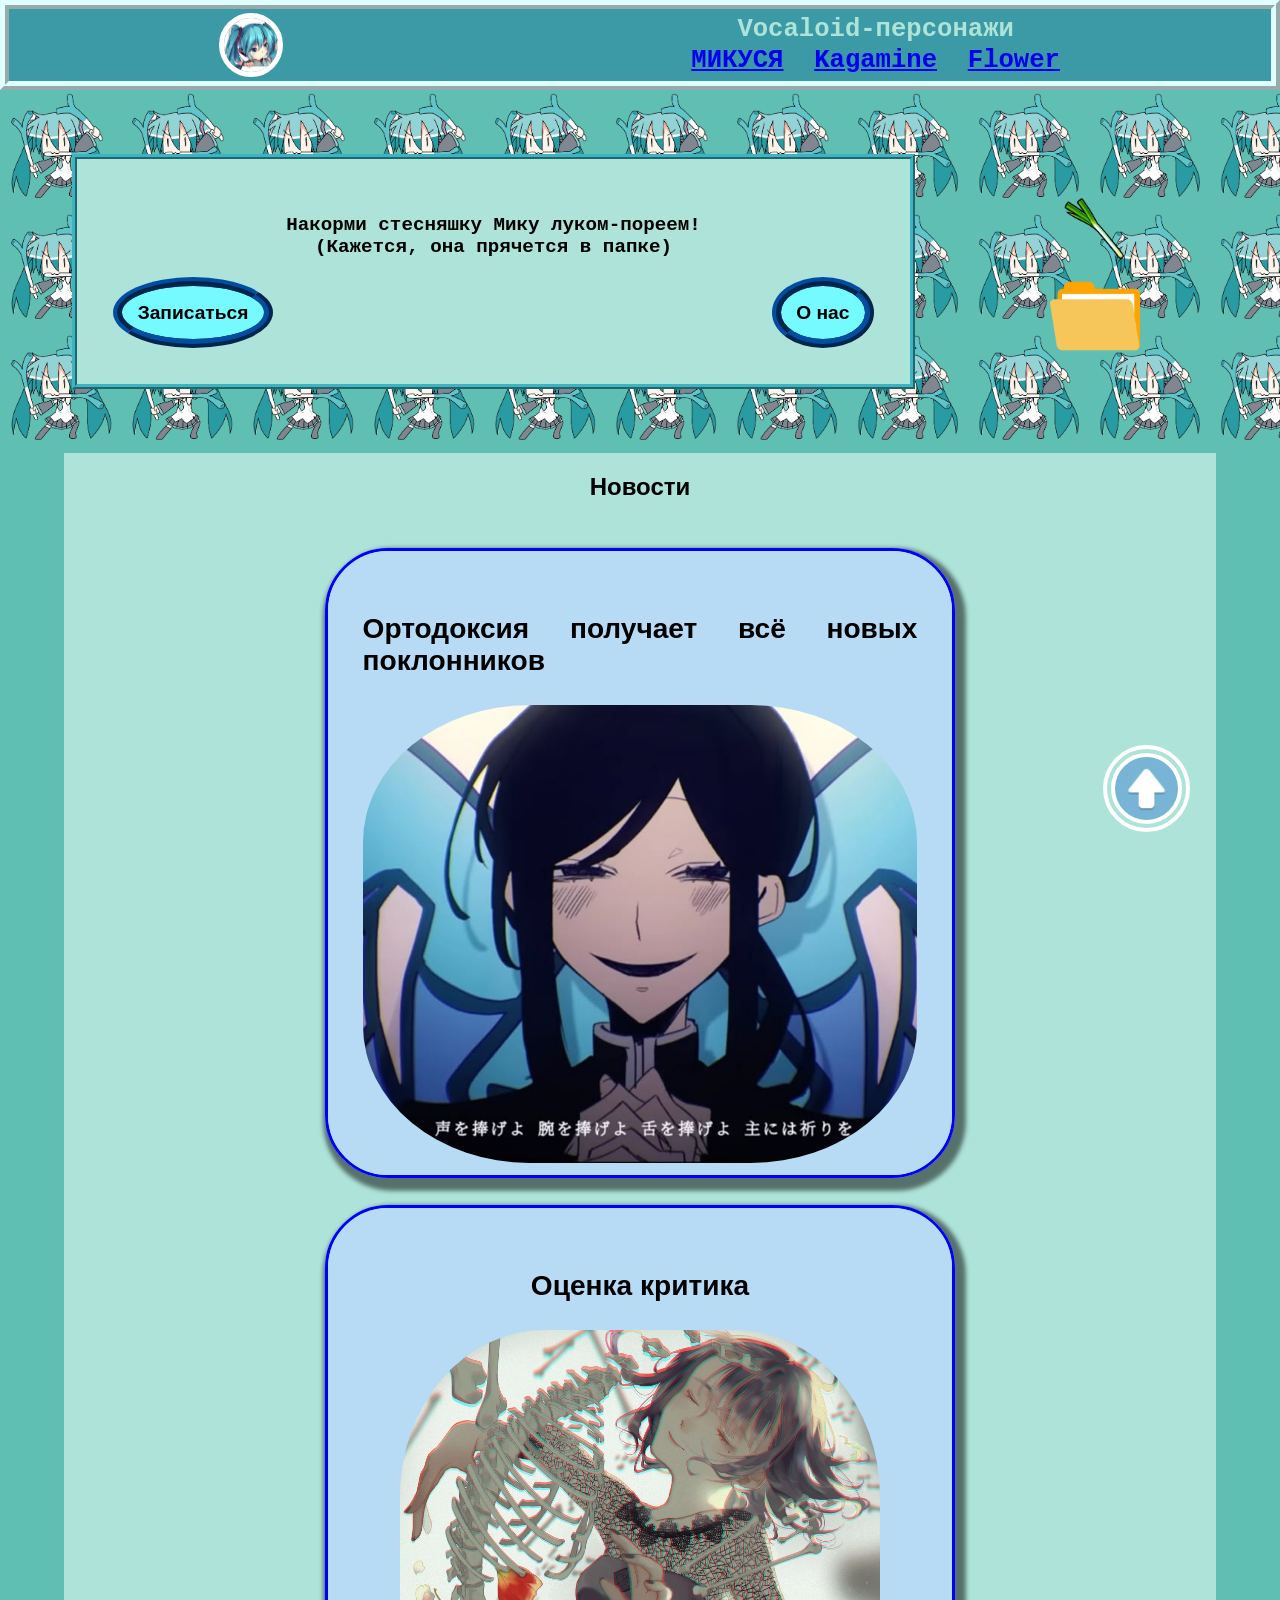
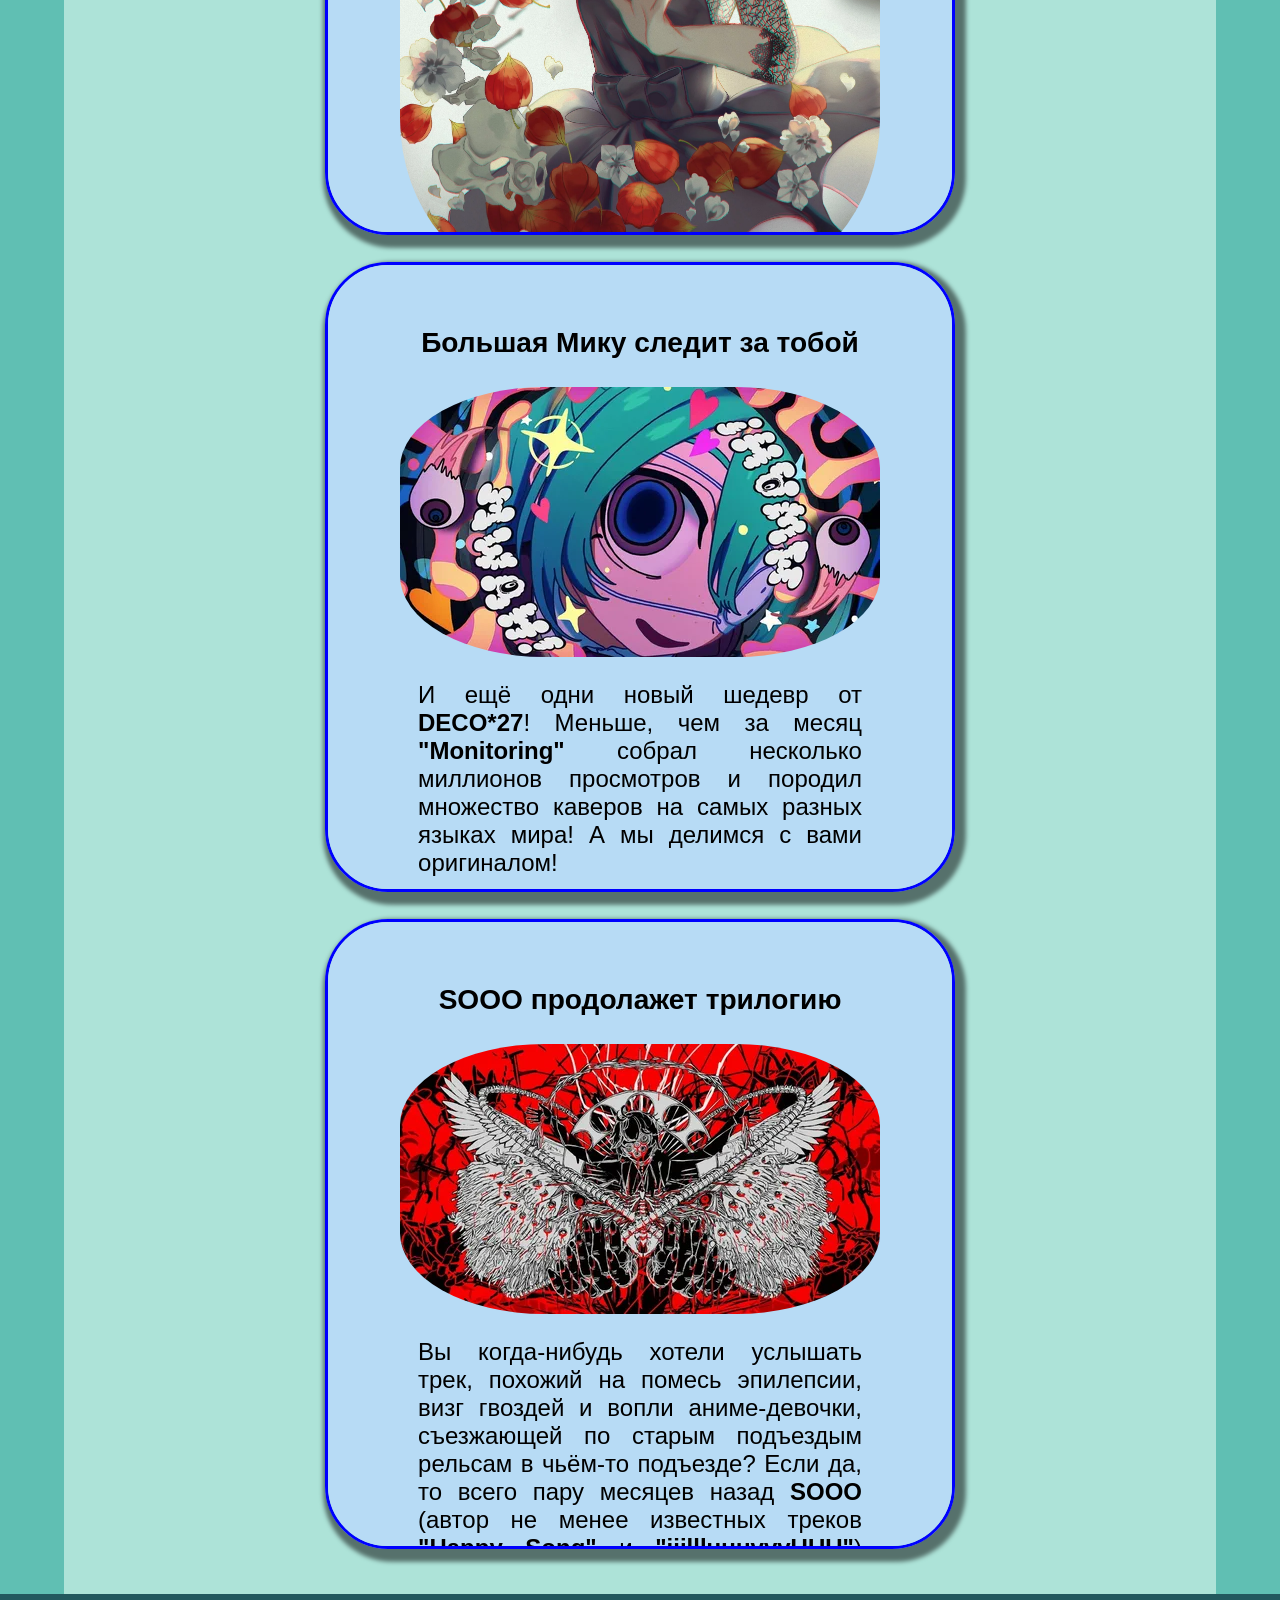
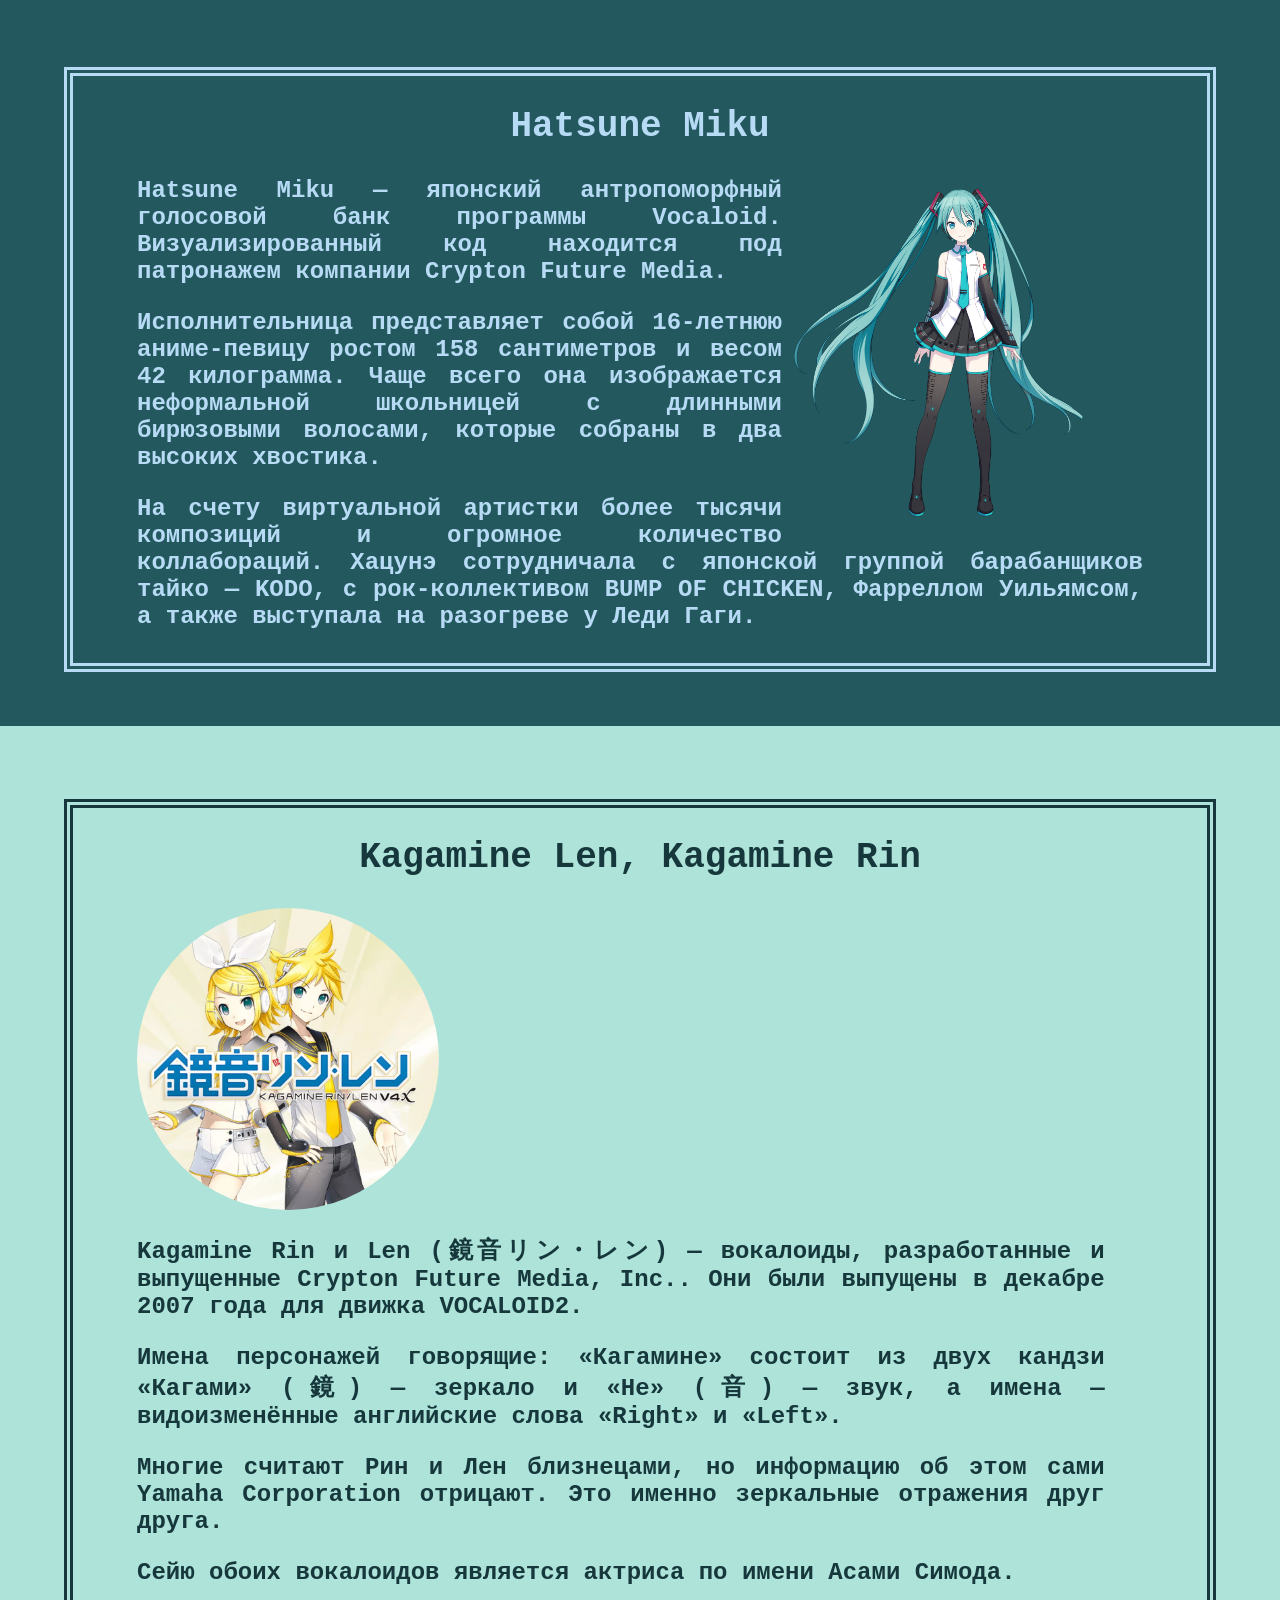
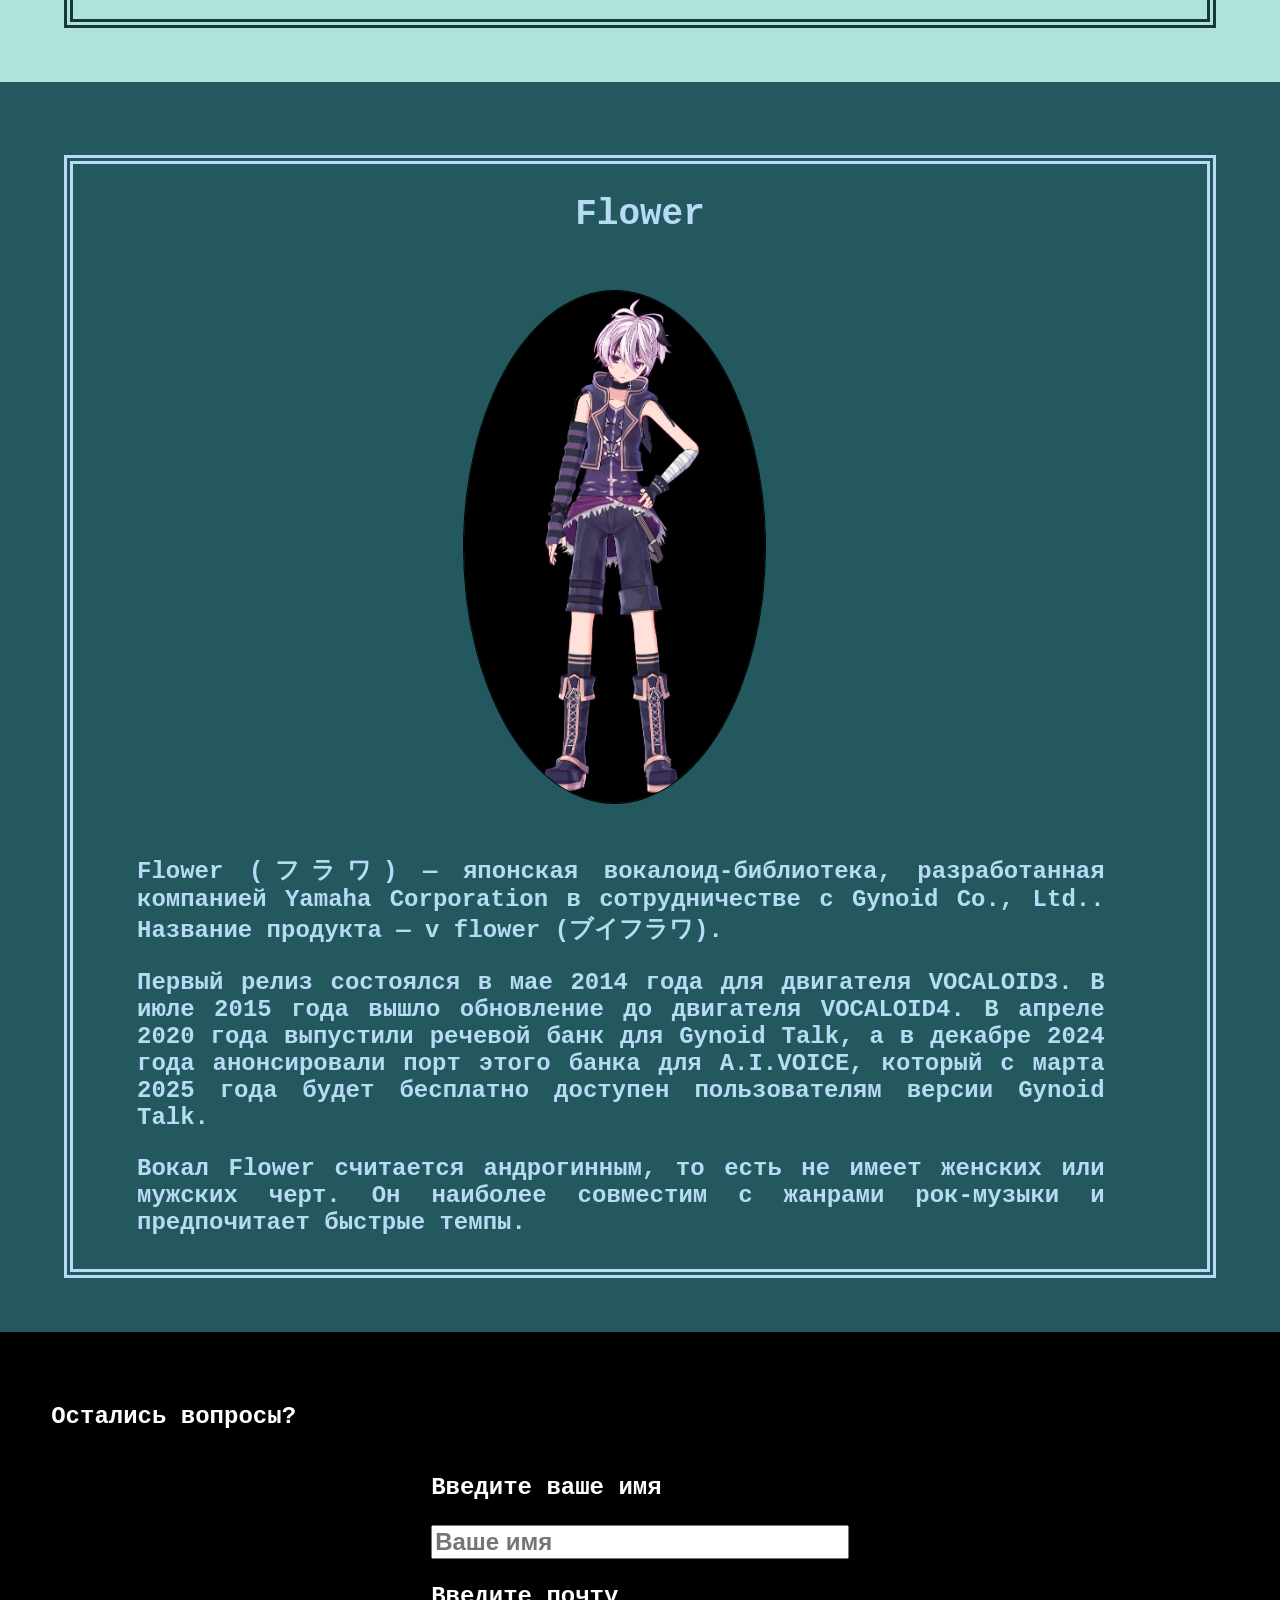
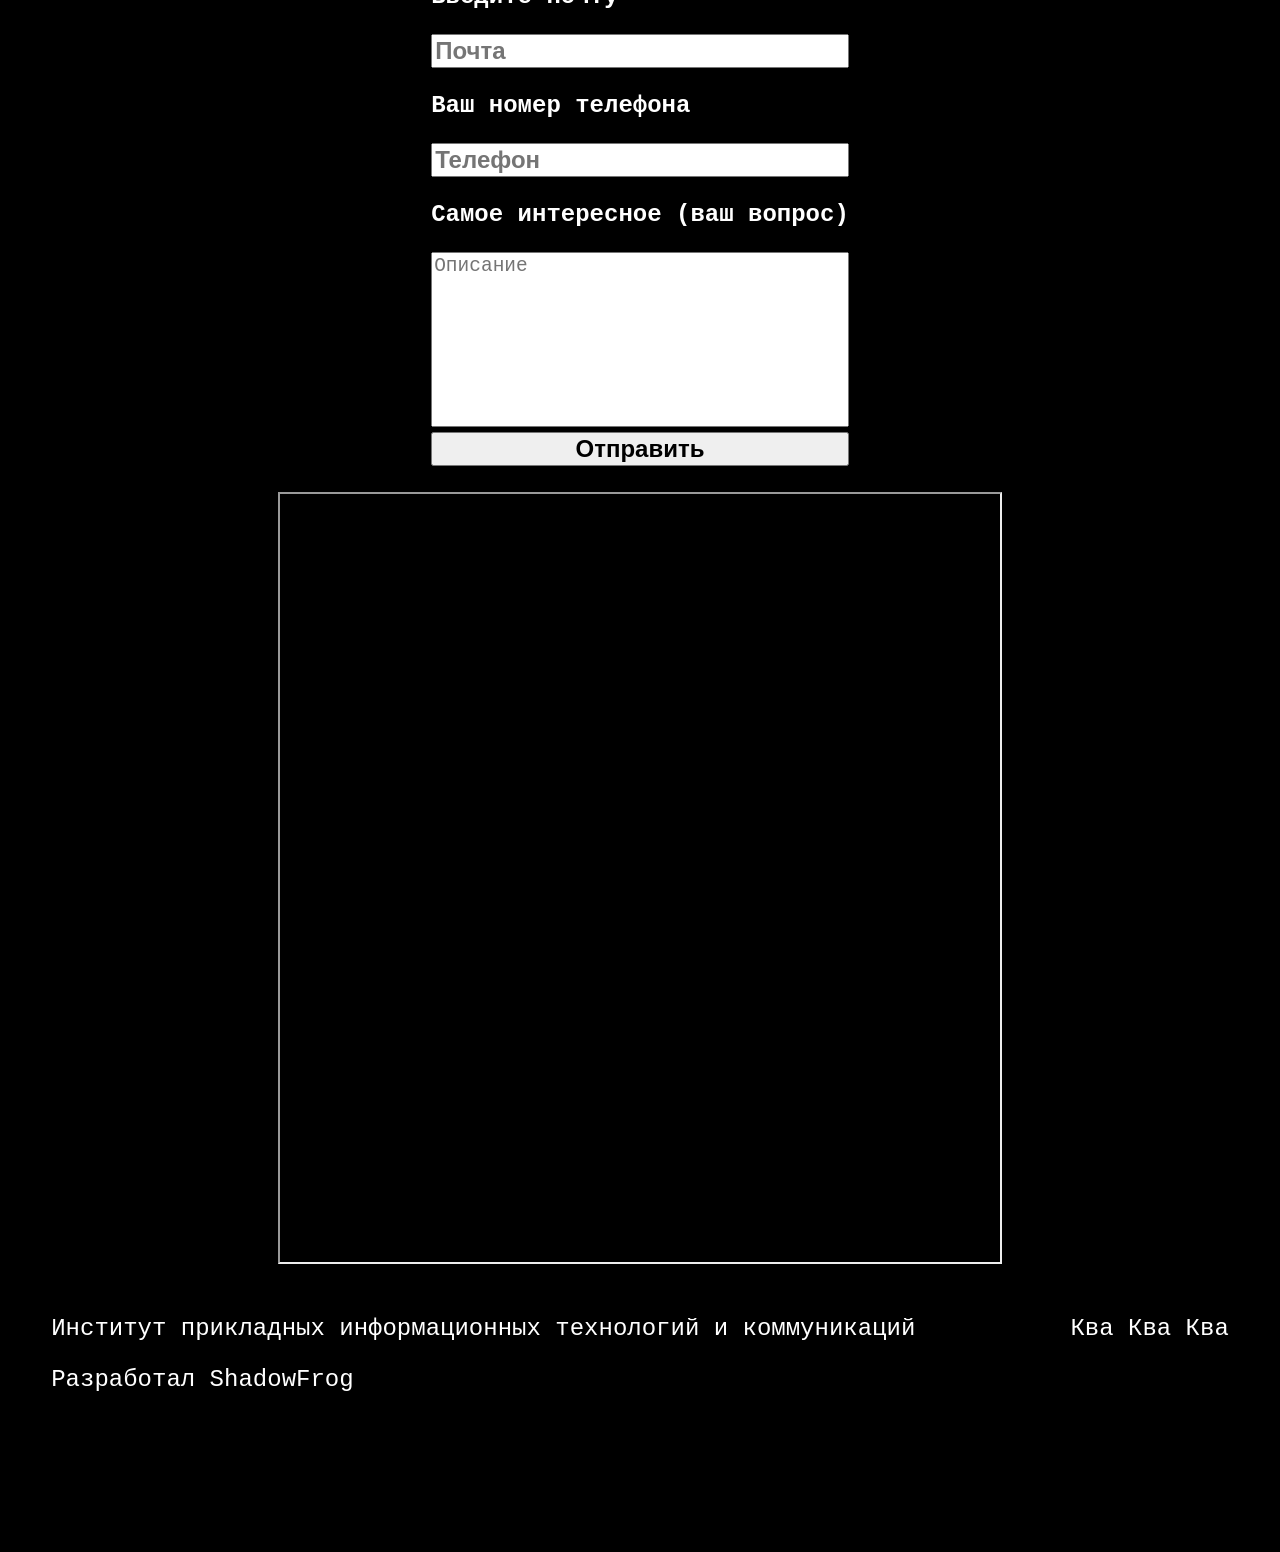
<file: index.html>
<!DOCTYPE html>
<html lang="ru">
<head>
    <meta charset="UTF-8">
    <meta name="viewport" content="width=device-width, initial-scale=1.0">
    <link rel="icon" href="images/miku.webp">
    <title>Characters</title>
    <link rel="stylesheet" href="styles.css">
</head>
<body>
    <img src="images/burger.png" id="bimg">
    <div id="burger">
        <p><a href="#Miku">МИКУСЯ</a></p>
        <p><a href="#Kagamine">Kagamine</a></p>
        <p><a href="#Flower">Flower</a></p>
    </div>
    <a name="top"></a>
    <header id="header">
        <a href="#" id="logo"><img src="images/miku.webp" alt="Muku Cute"></a>
        <div id="text_logo">
            <div id="full_logo"><h1>Vocaloid&#8209;персонажи</h1></div>
            <div><h1><strong><a href="#Miku">МИКУСЯ</a>&nbsp;&nbsp;<a href="#Kagamine">Kagamine</a>&nbsp;&nbsp;<a href="#Flower">Flower</a></strong></h1></div>

        </div>
        
    </header>
    <script>
        const burger = document.getElementById("burger");
        if(/mobile|iphone|ipad|ipod|android|blackberry|mini|windows\sce|palm/i.test(navigator.userAgent.toLowerCase())){
            document.getElementById("text_logo").style.display = "none";
            var burger_opened = false;
            const bimg = document.getElementById("bimg");
            bimg.style.display = "unset";
        

            bimg.onclick = ()=>{
                if(burger_opened){
                    document.getElementById("burger").style.display="none";
                }
                else{
                    document.getElementById("burger").style.display="flex";
                }
                burger_opened = !(burger_opened);
            }
            
        }
    </script>
    <a href="#top" id="topper">
    <img src="images/up.png"></a>

    <div id="banner">
        <div id="banner_buttons">
            <p>Накорми стесняшку Мику луком-пореем!<br>(Кажется, она прячется в папке)</p>
            <button id="welcome">
                Записаться
            </button>
            <button id="about">
                О нас
            </button>
        </div>
        <div id="scroll_block">
            <img src="images/onion.webp" alt="onion" id="onion">
            <img src="images/catalog.png" alt="catalog" id="catalog">
        </div>
        
    </div>
    <div class="wrapper">
        <div id="news">
            <h2>Новости</h2>
            <div class="news_colnum">
                <h3>Ортодоксия получает всё новых поклонников</h3>
                <img src="images/orthodoxia.jpg" alt="orthodoxia" class="news_image">
                <p>Lorem ipsum dolor sit amet consectetur adipisicing elit. Et, adipisci. <br>Наверное, этот текст на латыни можно так и отсавить, ведь это -... <strong>"Orthodoxia"</strong> от <strong>Guchiry</strong>! И совсем недавно этот трек набрал 8.8 млн просмотров <strike>на YouTube!</strike>.</p>
                <p>Использованные Vocaloid-банки: <strong>Otomachi Una</strong>, <strong>Kagamine Len</strong></p>
                <div class="player">
                    <audio src="audio/Orthodoxia.mp3" controls></audio>
                </div>
                
            </div>
            <div class="news_colnum">
                <h3>Оценка критика</h3>
                <img src="images/otome.webp" alt="otome dissection" class="news_image">
                <p>Не прошло и семи лет с выхода трека, а ценитель песен вокалоидов <strong>ShadowFrog</strong> высоко оценил один из легендарных треков <strong>DECO*27</strong> <strong>"Otome Dissection"</strong> за его неоднозначность.</p>
                <p>Использованные Vocaloid-банки: <strong>Hatsune Miku</strong></p>
                <div class="player">
                    <audio src="audio/Otome dissection.mp3" controls></audio>
                </div>
            </div>
            <div class="news_colnum">
                <h3>Большая Мику следит за тобой</h3>
                <img src="images/monitoring.webp" alt="monitoring" class="news_image">
                <p>И ещё одни новый шедевр от <strong>DECO*27</strong>! Меньше, чем за месяц <strong>"Monitoring"</strong> собрал несколько миллионов просмотров и породил множество каверов на самых разных языках мира! А мы делимся с вами оригиналом!</p>
                <p>Использованные Vocaloid-банки: <strong>Hatsune Miku</strong></p>
                <div class="player">
                    <audio src="audio/Monitoring.mp3" controls></audio>
                </div>
            </div>
            <div class="news_colnum">
                <h3>SOOO продолажет трилогию</h3>
                <img src="images/illloved.webp" alt="illloved" class="news_image">
                <p>Вы когда-нибудь хотели услышать трек, похожий на помесь эпилепсии, визг гвоздей и вопли аниме-девочки, съезжающей по старым подъездым рельсам в чьём-то подъезде? Если да, то всего пару месяцев назад <strong>SOOO</strong> (автор не менее известных треков <strong>"Happy Song"</strong> и <strong>"iiillluuuvvvUUU"</strong>) выпустил очередное психоделическое нечто, а именно <strong>"illloved"</strong></p>
                <p>Использованные Vocaloid-банки: <strong>Kagamine Len</strong></p>
                <div class="player">
                    <audio src="audio/illloved.mp3" controls></audio>
                </div>
                
            </div>
            
        </div>
    
        <a name="Miku"></a>
        
        <div class="back_dark_aqua">
            <div class="block" id="first_block">
                <h2>Hatsune Miku</h2>
                <img src="images/HatsuneMiku.webp" alt="Hatsune Miku">
                <p>Hatsune Miku — японский антропоморфный голосовой банк программы Vocaloid. Визуализированный код находится под патронажем компании Crypton Future Media.</p>
                 <p>Исполнительница представляет собой 16-летнюю аниме-певицу ростом 158 сантиметров и весом 42 килограмма. Чаще всего она изображается неформальной школьницей с длинными бирюзовыми волосами, которые собраны в два высоких хвостика. </p>
                 <p>На счету виртуальной артистки более тысячи композиций и огромное количество коллабораций. Хацунэ сотрудничала с японской группой барабанщиков тайко — KODO, с рок-коллективом BUMP OF CHICKEN, Фарреллом Уильямсом, а также выступала на разогреве у Леди Гаги.</p>
            </div>
        </div>
        
    
        <a name="Kagamine"></a>
    
        <div class="back_light_green">
            <div class="block" id="second">
                <h2>Kagamine Len, Kagamine Rin</h2>
                <img src="images/Kagamine.webp" alt="Kagamine Len, Rin">
                <div class="inliner">
                    <p>Kagamine Rin и Len (鏡音リン・レン) — вокалоиды, разработанные и выпущенные Crypton Future Media, Inc.. Они были выпущены в декабре 2007 года для движка VOCALOID2.</p>
                    <p>Имена персонажей говорящие: «Кагамине» состоит из двух кандзи «Кагами» (鏡) — зеркало и «Не» (音) — звук, а имена — видоизменённые английские слова «Right» и «Left».</p>
                    <p>Многие считают Рин и Лен близнецами, но информацию об этом сами Yamaha Corporation отрицают. Это именно зеркальные отражения друг друга. </p>
                    <p>Сейю обоих вокалоидов является актриса по имени Асами Симода.</p>
                </div>
            </div>
            
        </div>
    
    
        <div class="back_dark_aqua">
            <a name="Kagamine"></a>
    
    
        <a name="Flower"></a>
    
            <div class="block" id="third">
                <h2>Flower</h2>
                <img src="images/Flower.jpg" alt="Flower">
                <div class="inliner">
                    <p>Flower (フラワ) — японская вокалоид-библиотека, разработанная компанией Yamaha Corporation в сотрудничестве с Gynoid Co., Ltd.. Название продукта — v flower (ブイフラワ). </p>
                    <p>Первый релиз состоялся в мае 2014 года для двигателя VOCALOID3. В июле 2015 года вышло обновление до двигателя VOCALOID4. В апреле 2020 года выпустили речевой банк для Gynoid Talk, а в декабре 2024 года анонсировали порт этого банка для A.I.VOICE, который с марта 2025 года будет бесплатно доступен пользователям версии Gynoid Talk.</p>
                    <p>Вокал Flower считается андрогинным, то есть не имеет женских или мужских черт. Он наиболее совместим с жанрами рок-музыки и предпочитает быстрые темпы.</p>
                </div>
                
            </div>
        </div>
    </div>
    
    

    <footer>
        <h2>Остались вопросы?</h2>
        <form action="#" method="POST" id="main_form">
            <div id="inputs">
                <div class="inputer">
                    <p>Введите ваше имя</p>
                    <input type="text" name="username" placeholder="Ваше имя" pattern="^[А-Яа-яЁё\s]+$" required>
                </div>
                <div class="inputer">
                    <p>Введите почту</p>
                    <input type="text" name="email" type="email" placeholder="Почта" required>
                </div>
                <div class="inputer">
                    <p>Ваш номер телефона</p>
                    <input type="text" name="phone" type="tel" placeholder="Телефон" pattern="[0-9]{11,11}" required>
                </div>
                <div class="inputer">
                    <p>Самое интересное (ваш вопрос)</p>
                    <textarea name="description" placeholder="Описание"></textarea>
                </div>
                
                
                <input type="submit" value="Отправить" id="sender">
            </div>
            <iframe src="https://www.google.com/maps/d/embed?mid=1sLffxtOq-1_MyGDPJ94qYQvY2B9dzeI&hl=ru&ehbc=2E312F" id="gmap"></iframe>
        </form>
        <p>Институт прикладных информационных технологий и коммуникаций <span class="right">Ква Ква Ква</span></p>
        <p>Разработал ShadowFrog</p>
    </footer>
</body>
</file>
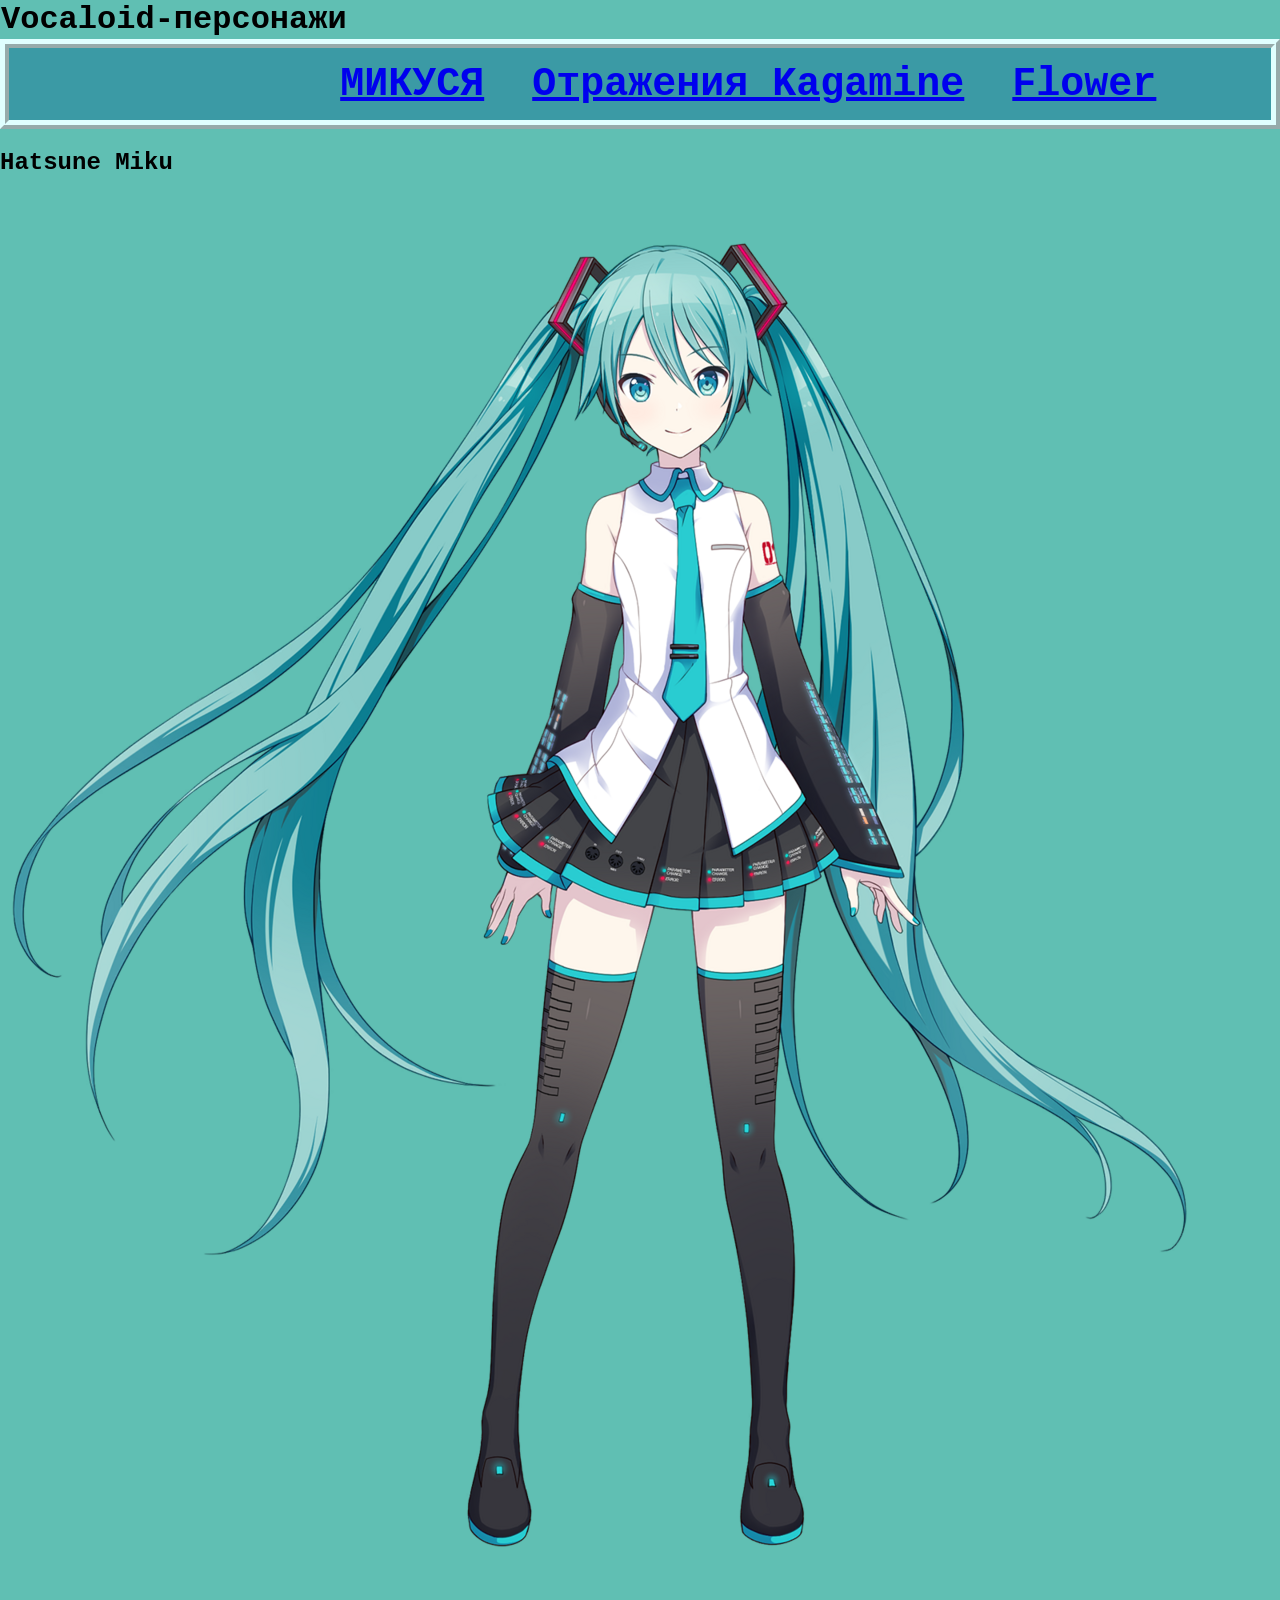
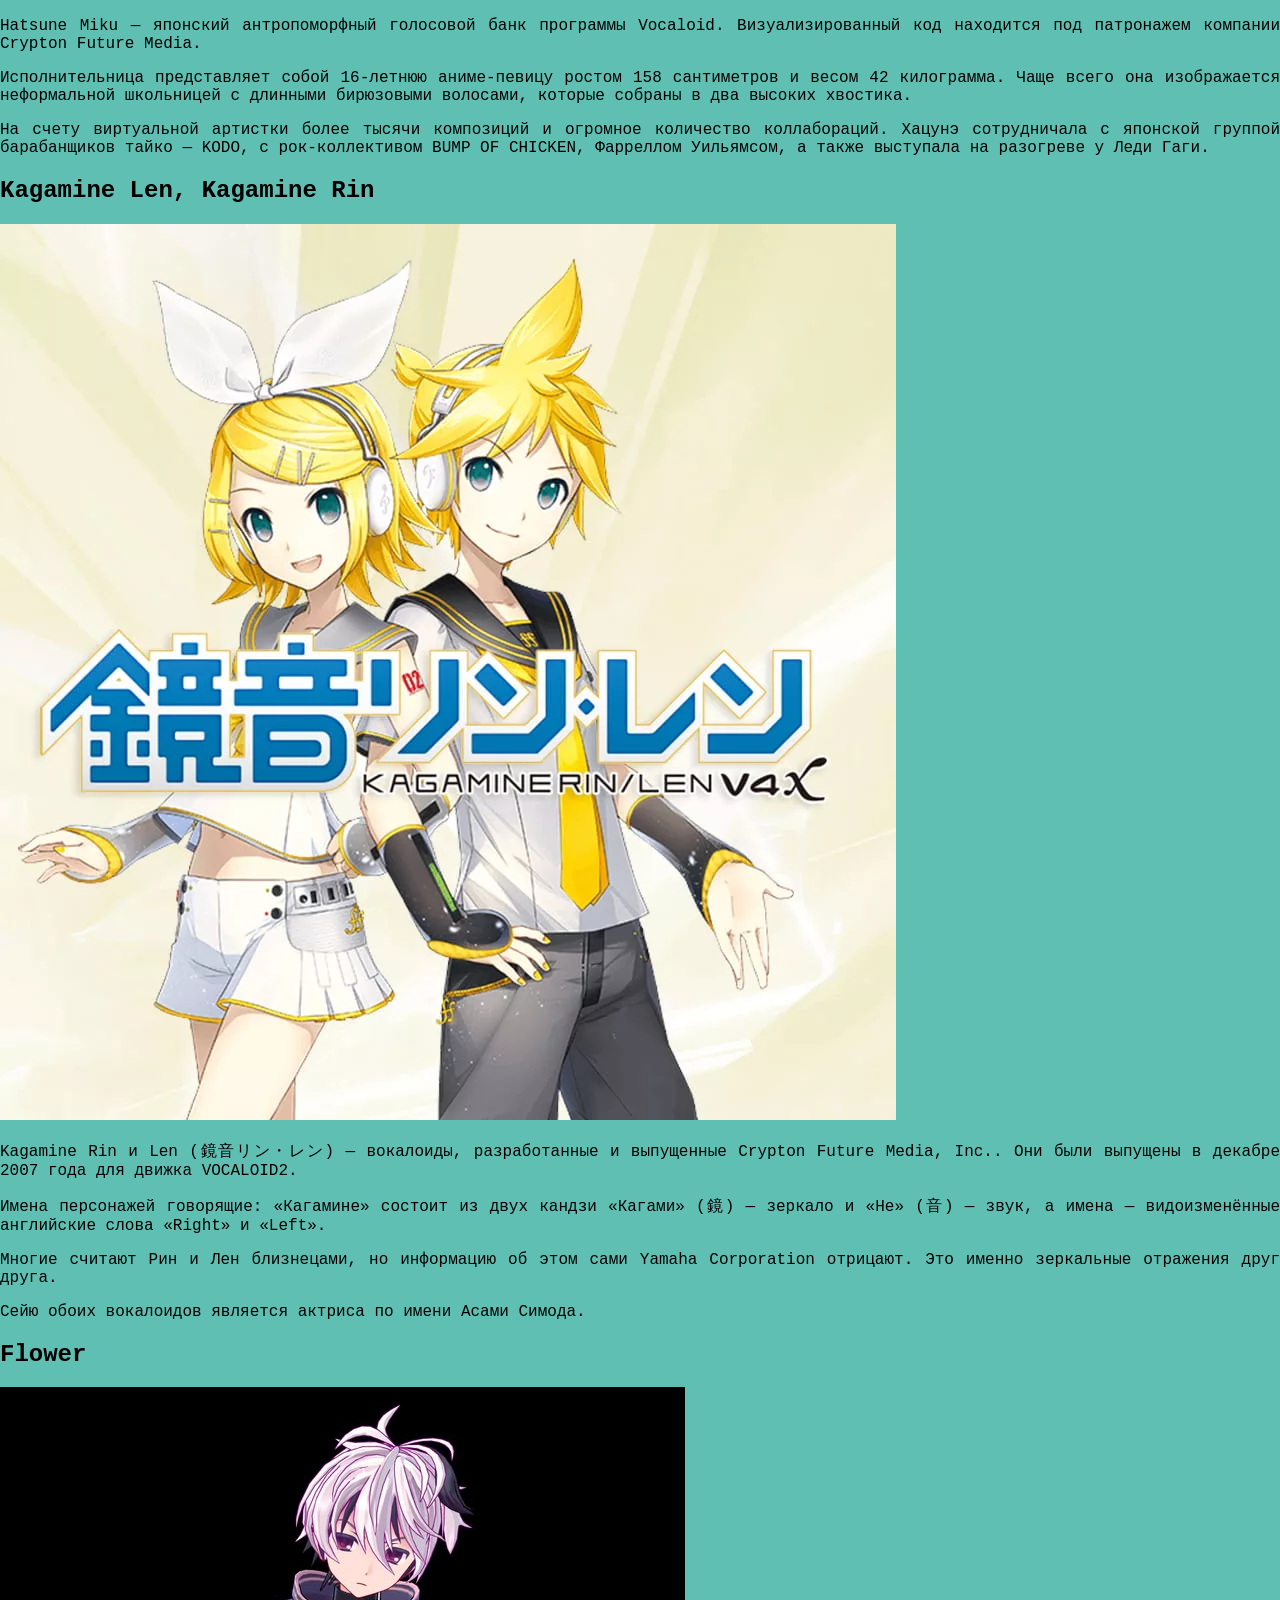
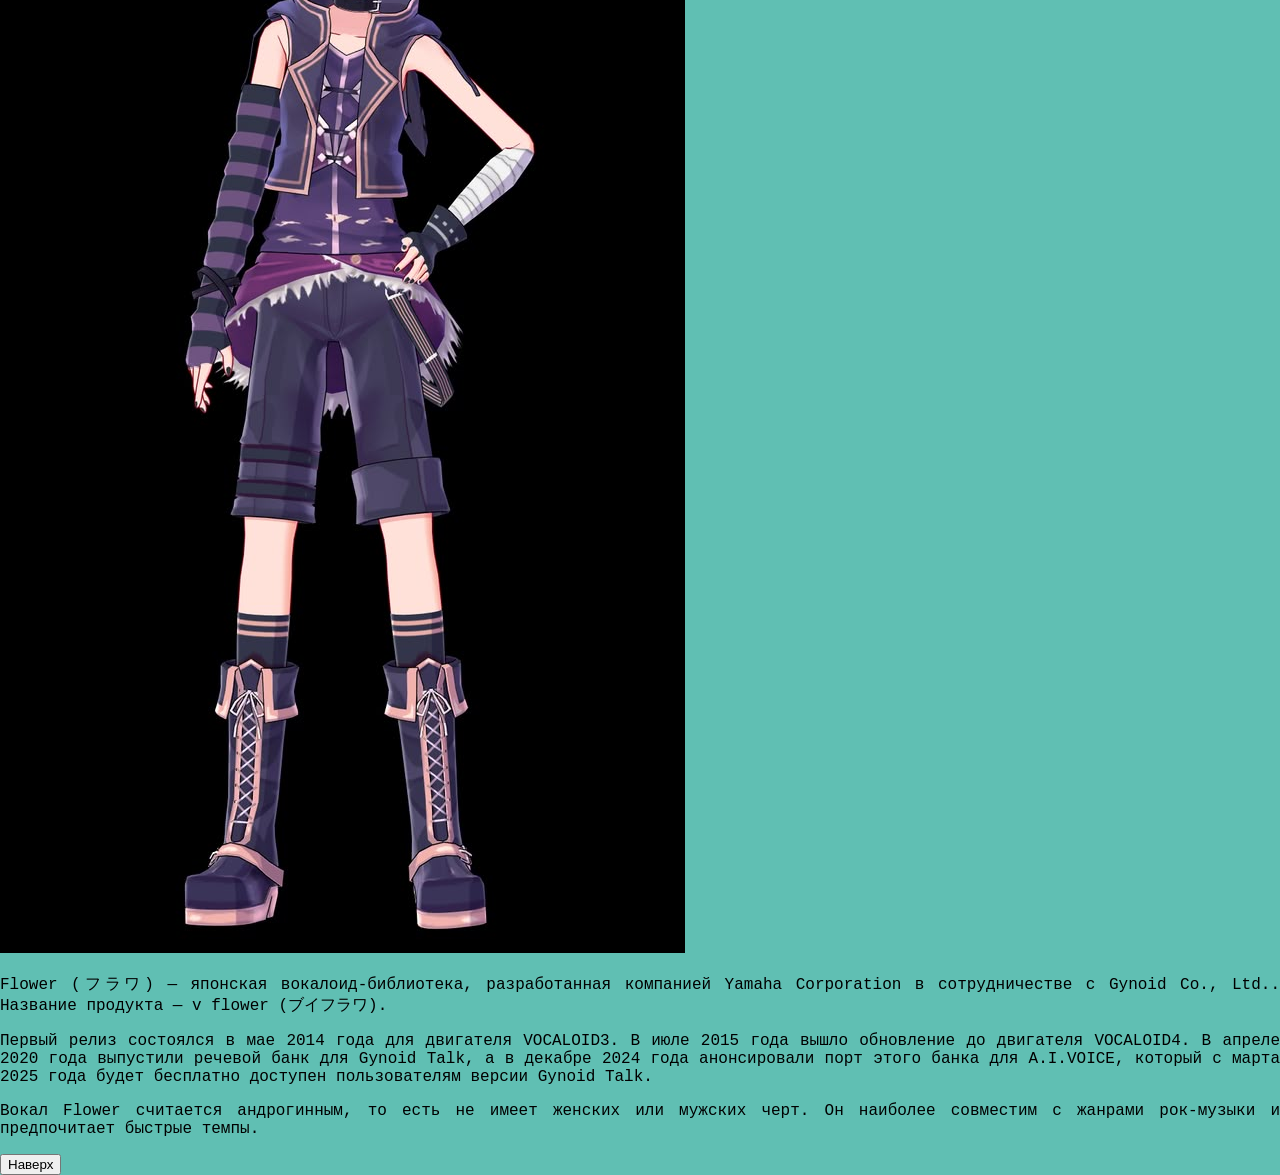
<file: Characters.html>
<!DOCTYPE html>
<html lang="en">
<head>
    <meta charset="UTF-8">
    <meta name="viewport" content="width=device-width, initial-scale=1.0">
    <link rel="icon" href="images/miku.webp">
    <title>Characters</title>
    <link rel="stylesheet" href="styles.css">
</head>
<body>
    <h1>Vocaloid-персонажи</h1>
    <header>
        <a href="#" name="top"></a>
        <nav><p style="font-size: 40px;"><strong><a href="#Miku">МИКУСЯ</a>&nbsp;&nbsp;<a href="#Kagamine">Отражения Kagamine</a>&nbsp;&nbsp;<a href="#Flower">Flower</a></strong></p></nav>
    </header>
    <div>
        <!-- Miku -->
         <h2>Hatsune Miku</h2>
         <img src="images/HatsuneMiku.webp" alt="Hatsune Miku" id="Muku" class="chr">
         <p>Hatsune Miku — японский антропоморфный голосовой банк программы Vocaloid. Визуализированный код находится под патронажем компании Crypton Future Media.</p>
         <p>Исполнительница представляет собой 16-летнюю аниме-певицу ростом 158 сантиметров и весом 42 килограмма. Чаще всего она изображается неформальной школьницей с длинными бирюзовыми волосами, которые собраны в два высоких хвостика. </p>
         <p>На счету виртуальной артистки более тысячи композиций и огромное количество коллабораций. Хацунэ сотрудничала с японской группой барабанщиков тайко — KODO, с рок-коллективом BUMP OF CHICKEN, Фарреллом Уильямсом, а также выступала на разогреве у Леди Гаги.</p>
    </div>
    <div>
        <!-- Kagamine -->
        <h2>Kagamine Len, Kagamine Rin</h2>
        <img src="images/Kagamine.webp" alt="Kagamine Len/Rin" id="Kagamine" class="chr">
        <p>Kagamine Rin и Len (鏡音リン・レン) — вокалоиды, разработанные и выпущенные Crypton Future Media, Inc.. Они были выпущены в декабре 2007 года для движка VOCALOID2.</p>
        <p>Имена персонажей говорящие: «Кагамине» состоит из двух кандзи «Кагами» (鏡) — зеркало и «Не» (音) — звук, а имена — видоизменённые английские слова «Right» и «Left».</p>
        <p>Многие считают Рин и Лен близнецами, но информацию об этом сами Yamaha Corporation отрицают. Это именно зеркальные отражения друг друга. </p>
        <p>Сейю обоих вокалоидов является актриса по имени Асами Симода.</p>
    </div>
    <div>
        <!-- Flower -->
        <h2>Flower</h2>
        <img src="images/Flower.jpg" alt="Flower" id="Flower" class="chr">
        <p>Flower (フラワ) — японская вокалоид-библиотека, разработанная компанией Yamaha Corporation в сотрудничестве с Gynoid Co., Ltd.. Название продукта — v flower (ブイフラワ). </p>
        <p>Первый релиз состоялся в мае 2014 года для двигателя VOCALOID3. В июле 2015 года вышло обновление до двигателя VOCALOID4. В апреле 2020 года выпустили речевой банк для Gynoid Talk, а в декабре 2024 года анонсировали порт этого банка для A.I.VOICE, который с марта 2025 года будет бесплатно доступен пользователям версии Gynoid Talk.</p>
        <p>Вокал Flower считается андрогинным, то есть не имеет женских или мужских черт. Он наиболее совместим с жанрами рок-музыки и предпочитает быстрые темпы.</p>
    </div>
    <a href="#top"><button id="go_top">Наверх</button></a>
</body>
</html>
</file>
<file: styles.css>
body{
    margin: 0;
    width: min(100vw, 100%);
    /* box-sizing: border-box; */
    background-color: #60bfb3;
    text-align: justify;
    font-family: 'Courier New', Courier, monospace;
}
/* h1{
    margin: 0;
} */

header{
    color: #ade3d8;
    position: sticky;
    box-sizing: border-box;
    position: -webkit-sticky;
    top: 0;
    display: flex;
    justify-content: space-around;
    align-items: center;
    background-color: #3b9aa5;
    height: max(7vw, 10vh);
    font-size: max(1vw, 1vh);
    width: 100%;
    gap: 1vw;
    z-index: 10;
    padding-inline: 1vw;
    padding-top: min(1vh, 1vw);
    padding-bottom: min(1vh, 1vw);
    border: min(1vh, 1vw) ridge lightcyan;
    /* padding-inline: ; */
    

}
h1{
    margin: 1px;
}
/* #full_logo{
    flex-direction: column;
} */
/* p{
    -webkit-font-smoothing: subpixel-antialiased;
    backface-visibility: hidden;
} */
/* div{
    backface-visibility: hidden;
} */
.wrapper{
    width: 100%;
    display: flex;
    flex-direction: column;
    align-items: center;
    align-content: center;
    padding-inline: auto;
}
form{
    padding-bottom: 3vh;
    display: flex;
    /* height: 80%; */
    column-gap: max(10vw, 10vh);
    row-gap: max(2vh, 2vw);
    flex-wrap: wrap;
    align-content: space-around;
    justify-content: space-around;
}
input, textarea{
    font-size: 1.5em;
    box-sizing: border-box;
    width: 100%;
}

textarea{
    resize: none;
    height: calc(1.5em*6);
}

#text_logo{
    display: flex;
    align-items: center;
    flex-direction: column;
    margin-top :0;
    width: fit-content;
}
/* #bb{
    padding: 0;
    z-index: 101;
    position: fixed;
    top: min(1vh, 1vw);
    left: min(1vh, 1vw);
    box-sizing: border-box;
    
    height: max(7vw, 10vh);
    border: 0;
} */
#bimg{
    width: max(7vw, 10vh);
    order: -1;
    justify-self: flex-start;
    position: fixed;
    left: min(2vh, 2vw);
    top: min(1vh, 1vw);
    z-index: 101900;
    display: none;
    /* height: calc(max(7vw, 10vh)-min(1vh, 1vw)-min(1vh, 1vw)-min(1vh, 1vw)); */

    
}
#burger{
    display: none;
    width: 30vw;
    height: 100vh;
    position: fixed;
    top: 0;
    left: 0;
    background-color: #3b9aa5;
    z-index: 9;
    padding-top: max(7vw, 10vh);
    padding-bottom: 10vh;
    opacity: 0.9;
    flex-direction: column;
    align-items: flex-end;
    padding-inline: 3vw;
    font-size: 1.2em;
    font-weight: bold;
    border: 5px ridge white;
    border-left: 0;
}
#logo{
    text-align: center;
    /* width: max(5vh, 10vw); */
    height: 100%;
    display: flex;
    align-items: center;

}
#logo>img{
    border-radius: 100%;
    border: 1% solid #3cb4c1;
    /* margin-right: 1vw; */
    /* width: 100%; */
    height: 100%;
    border: 5px solid white;
}

#banner{
    background-image: url("images/back.png");
    box-sizing: border-box;
    width: 100%;
    padding: 5% 3% 5% 3%;
    background-size: auto calc(100%/3) ;
    display: flex;
    justify-content: space-around;
    align-content: space-around;
    flex-wrap: wrap;
    /* gap: 3vw; */
}
#scroll_block{
    width: 20%;
    display: flex;
    width: 25vh;
    flex-direction: column;
    align-content: center;
    align-self: center;
    flex-wrap: wrap;
}
#scroll_block>img{
    width: 40%;
}
#banner_buttons{
    background-color: #ade3d8;
    box-sizing: border-box;
    padding: 3%;
    border: 5px ridge #3cb4c1;
    display: flex;
    justify-content: space-between;
    flex-wrap: wrap;
    width: 70%;
    height: 80%;
    flex-shrink: 0;
    /* font-size: ; */
}

#banner_buttons>p{
    align-self: flex-start;
    text-align: center;
    margin-left: 5%;
    margin-right: 5%;
    font-size: max(1.5vw, 1.8vh);
    font-weight: bold;
    width: 100%;
}
#banner_buttons>button{
    align-self: flex-end;
    text-wrap-mode: nowrap;
    border: 1vh ridge rgb(0, 78, 161);
    background-color: rgb(117, 250, 255);
    padding: 2%;
    border-radius: 60%;
    font-size: max(1.5vw, 1.6vh);
    font-weight: bold;
}
#banner_buttons>button:hover{
    background-color: #b7dbf5;
    transition: 0.5s;
}

#onion:hover{
    transform: translate(0, 100%);
    opacity: 0;
    transition: 2s;
}
#onion:not(:hover){
    /* transform: translate(1vh, 0); */
    transition: 5s;
    
}

#catalog{
    z-index: 5;
    justify-self: flex-end;
} 
#news{
    display: flex;
    flex-wrap: wrap;
    width: 90%;
    justify-content: space-around;
    text-align: justify;
    row-gap: 3vh;
    font-family: 'Lucida Sans', 'Lucida Sans Regular', 'Lucida Grande', 'Lucida Sans Unicode', Geneva, Verdana, sans-serif;
    background-color: #ade3d8;
    padding-bottom: min(5vh, 5vw);
}
#news h2{
    width: 100%;
    font-size: 1.5em;
    text-align: center;
}
.news_colnum{
    display: flex;
    border: 3px solid blue;
    border-radius: 10%;
    padding: 3%;
    box-sizing: border-box;
    flex-direction: column;
    align-items: center;
    max-width: 70vh;
    height: 70vh;
    overflow: auto;
    scrollbar-width: none;
    font-size: 1.5em;
    background-color: #b7dbf5;
    box-shadow: 0.5vh 0.5vw 0.5vh 0.5vw rgba(0.1, 0.1, 0.1, 0.5);
}
.news_colnum>p{
    margin-left: 10%;
    margin-right: 10%;
}
.news_colnum>h2{
    margin-left: 10%;
    margin-right: 10%;
}
.player{
    justify-self: flex-end;
}
.news_image{
    /* height: clamp(50vh, 60vh, 70vh); */
    max-width: 100%;
    max-height: 100%;
    justify-self: right;
    top: 0;
    border-radius: 30%;
    
}

.block{
    box-sizing: border-box;
    /* max-height: 70vh; */
    width: 90%;
    flex-wrap: wrap;
    font-size: 1.5em;
    font-weight: bold;
    margin-bottom: 5vh;
    overflow: auto;
    scrollbar-width: none;
    padding: 0 5% 1vh 5%;
    margin-top: 5%;
    border: 1vh double #b7dbf5;
    color: #b7dbf5;
    margin-inline: auto;
    /* border-radius: 15%; */
    /* background-color: #ade3d8; */
    justify-content: space-around;
}
.back_light_green{
    background-color: #ade3d8;
    padding-top: min(1vh, 1vw);
    padding-bottom: min(1vh, 1vw);;
}
.back_dark_aqua{
    background-color: #ade3d8;
    padding-top: min(1vh, 1vw);
    padding-bottom: min(1vh, 1vw);;
    background-color: #22585e;
}
.block>h2{
    width: 100%;
    text-align: center;
    position: sticky;
    top: 0;
    background-color: inherit;
}
.block>img{
    max-width: 30%;
    flex-grow: 0.5;
    border-radius: 50%;
    margin-right: 5%;
}
/* #first_block{
    background-color: #3b9aa5;
} */
#first_block>img{
    float: right;
    margin-left: min(1vh, 1vw);
    margin-bottom: min(1vh, 1vw);
}
#second{
    color: #16383c;
    border-color: #16383c;
}
#second>img{
    vertical-align: top;

}
.inliner{
    margin: 0 3vw 0 0;
    display: inline-block;
    /* max-width: 50%; */
}
#third{
    display: flex;
    justify-content: space-between;
    flex-direction: column;
    row-gap: 2vw;
}

#third>img{
    /* width: 500px;
    flex-shrink: 0;
    position: relative; */
    max-height: max(40vw, 30vh);
    border: 1px solid black;
    align-self: center;
}

footer{
    background-color: black;
    /* height: 70vh; */
    color: white;
    padding: max(4vh, 4vw);
    padding-bottom: 15vh;
    align-content: center;
}
footer>p{
    font-size: 1.5em;
    text-align: left;

}
#gmap{
    /* width: clamp(40%, 60%, 100%); */
    /* width: clamp(40%, 100%, 100%); */
    width: min(80vh, 80vw);
    height: max(60vh, 60vw);
    flex-shrink: 0.1;
}
#inputs{
    display: flex;
    flex-direction: column;
    justify-content: space-around;
    text-align: center;
    position: inherit;
    width: fit-content;
    /* max-width: calc(100vw-max(5vh, 5vw)); */
}
.right{
    float: right;
}
#topper{
    position: fixed;
    /* top: 80vh;
    left: 80vw; */
    right: 7vw;
    bottom: 7vh;
    z-index: 15;
}
#topper>img{
    width: 7vh;
    border: 12px double white;
    border-radius: 50%;
}
.inputer{
    width: 100%;
}
.inputer>p, input{
    text-align: left;
    font-size: 1.5em;
    font-weight: bold;

}
#sender{
    align-self: center;
    text-align: center;
}
</file>
